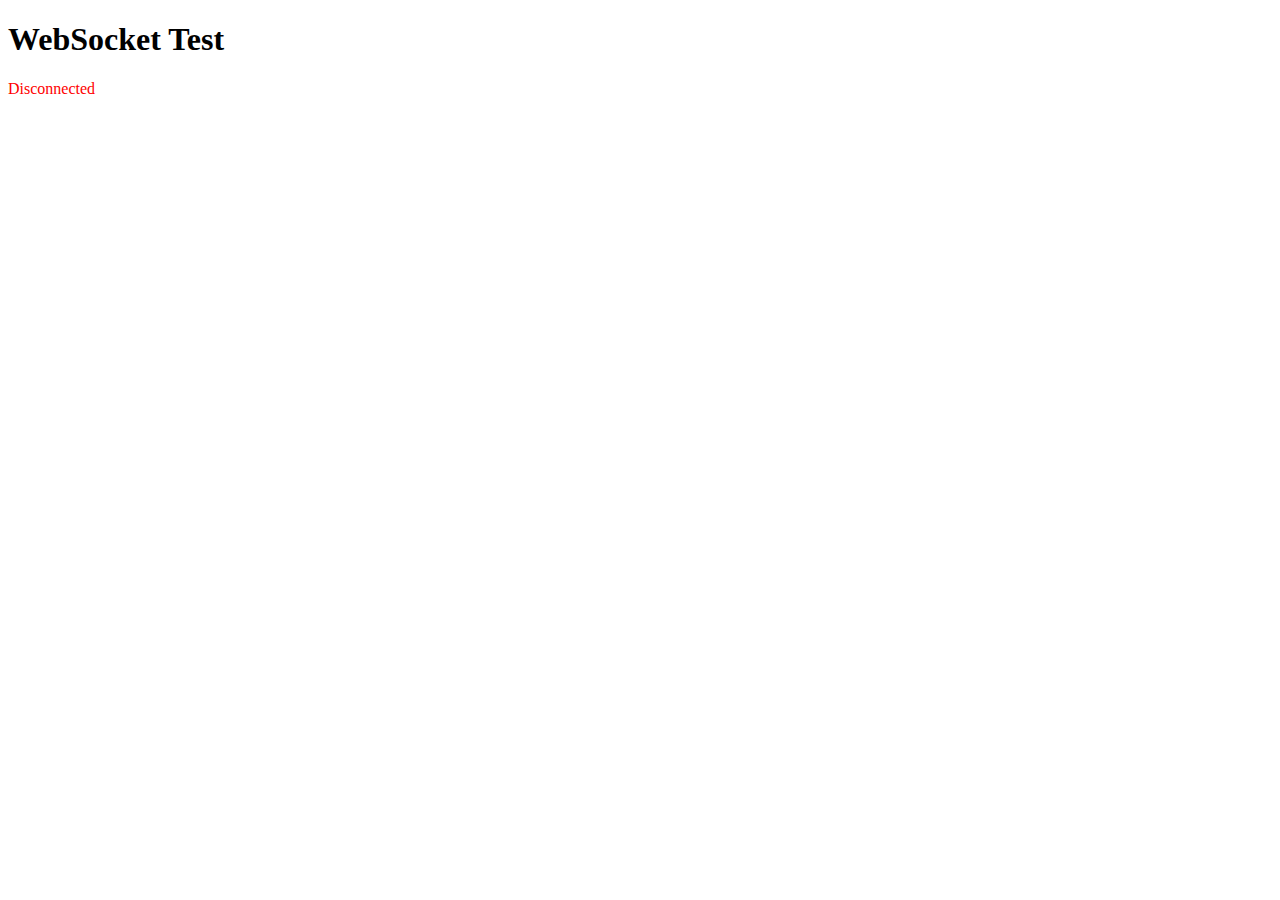
<file: static/test_ws.html>
<!DOCTYPE html>
<html>

<head>
    <title>WebSocket Test</title>
</head>

<body>
    <h1>WebSocket Test</h1>
    <div id="status">Disconnected</div>
    <div id="messages"></div>
    <script>
        const ws = new WebSocket(`ws://${window.location.host}/ws/orders`);
        const statusDiv = document.getElementById('status');
        const messagesDiv = document.getElementById('messages');

        ws.onopen = () => {
            statusDiv.textContent = "Connected";
            statusDiv.style.color = "green";
            console.log("Connected");
        };

        ws.onmessage = (event) => {
            const msg = document.createElement('div');
            msg.textContent = `Received: ${event.data}`;
            messagesDiv.appendChild(msg);
            console.log("Received", event.data);
        };

        ws.onclose = () => {
            statusDiv.textContent = "Disconnected";
            statusDiv.style.color = "red";
            console.log("Disconnected");
        };

        ws.onerror = (error) => {
            console.error("WebSocket Error:", error);
        };
    </script>
</body>

</html>
</file>
